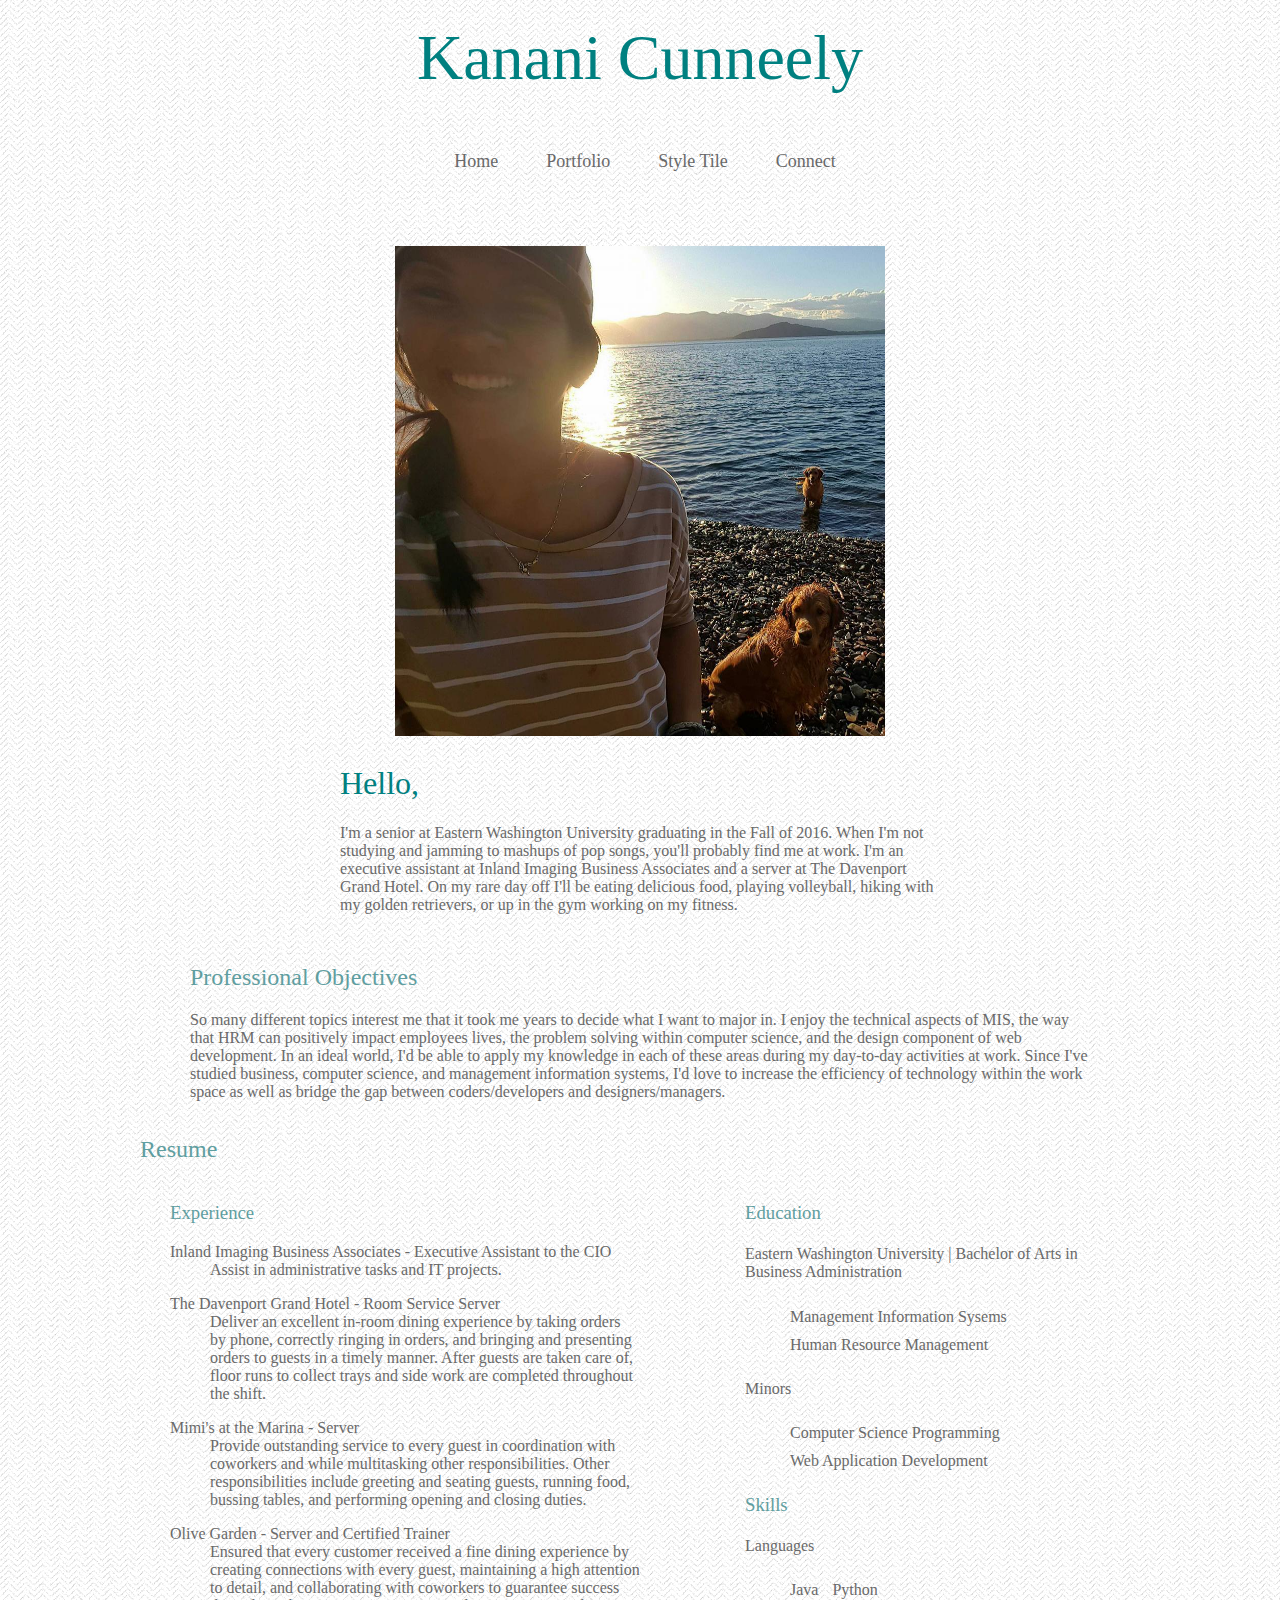
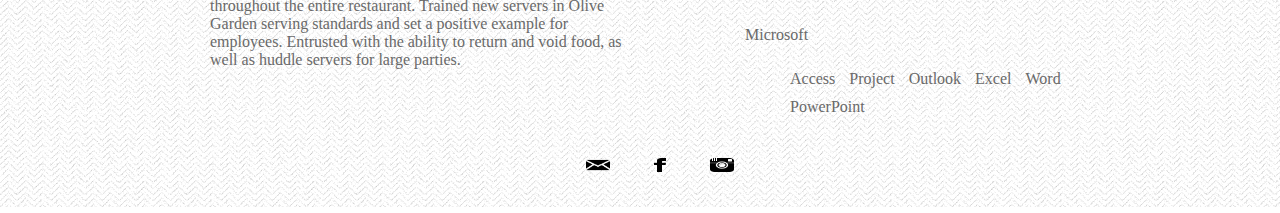
<file: index.html>
<!DOCTYPE html>
<html lang="en">
<head>
    <meta charset="UTF-8">
    <title>Kanani Cunneely</title>
    
    <link rel="stylesheet" href="css/grid.css">
    <link rel="stylesheet" href="css/styles.css">
    
</head>
<body>
    
    <header class="grid-container">
        <section class="grid-12">
            <h1>Kanani Cunneely</h1>  
            
            <nav>
                <ul>
                    <li><a href="http://kananicunneely.github.io/index.html" id="nav_home">Home</a></li>
                    <li><a href="http://kananicunneely.github.io/portfolio/index.html" id="nav_portfolio"> Portfolio</a></li>
                    <li><a href="http://kananicunneely.github.io/style-tile/index.html" id="nav_styleTile"> Style Tile</a></li>
                    <li><a href="#social_media">Connect</a></li>
                </ul>
                

            <br>
            <img src="img/11008606_10153238718654843_4589642833015110807_n.jpg" alt="">   
            </nav>
           
        </section>
    </header>
    
<!--  Bio & Prof. Objective  -->
<section class="grid-container">
    <section class="bio">
            <h1>Hello,</h1>
            <p>I'm a senior at Eastern Washington University graduating in the Fall of 2016. When I'm not studying and jamming to mashups of pop songs, you'll probably find me at work. I'm an executive assistant at Inland Imaging Business Associates and a server at The Davenport Grand Hotel. On my rare day off I'll be eating delicious food, playing volleyball, hiking with my golden retrievers, or up in the gym working on my fitness. </p>    
    </section> 

    <section class="po">      
            <h2>Professional Objectives</h2>
            <p>So many different topics interest me that it took me years to decide what I want to major in. I enjoy the technical aspects of MIS, the way that HRM can positively impact employees lives, the problem solving within computer science, and the design component of web development. In an ideal world, I'd be able to apply my knowledge in each of these areas during my day-to-day activities at work. Since I've studied business, computer science, and management information systems, I'd love to increase the efficiency of technology within the work space as well as bridge the gap between coders/developers and designers/managers. </p>
    </section>  
</section>
    
<!--  Quote  -->
<!--
<article class="grid-container">
   <h3>Inspirational &amp; Moving Quote</h3>
    <blockquote>&ldquo;Here's to the crazy ones. The misfits. The rebels. The troublemakers. The round pegs in the square holes. The ones who see things differently. They're not fond of rules. And they have no respect for the status quo. You can quote them, disagree with them, glorify or vilify them. About the only thing you can't do is ignore them. Because they change things. They push the human race forward. And while some may see them as the crazy ones, we see genius. Because the people who are crazy enough to think they can change the world, are the ones who do.&rdquo; -Rob Siltanen </blockquote>     
</article>
-->

<!-- Resume  -->
<section class="grid-container">
   <h2>Resume</h2>
    <section class="grid-6">
        <h3>Experience</h3>
           <dl>
               <dt>Inland Imaging Business Associates - Executive Assistant to the CIO</dt> 
               <dd>Assist in administrative tasks and IT projects.</dd>
           </dl>
           
           <dl>
               <dt>The Davenport Grand Hotel - Room Service Server</dt> 
               <dd>Deliver an excellent in-room dining experience by taking orders by phone, correctly ringing in orders, and bringing and presenting orders to guests in a timely manner. After guests are taken care of, floor runs to collect trays and side work are completed throughout the shift.</dd>  
           </dl> 
           
           <dl>
               <dt>Mimi's at the Marina - Server</dt> 
               <dd>Provide outstanding service to every guest in coordination with coworkers and while multitasking other responsibilities. Other responsibilities include greeting and seating guests, running food, bussing tables, and performing opening and closing duties.</dd>
           </dl>
           
           <dl>
               <dt>Olive Garden - Server and Certified Trainer</dt> 
               <dd>Ensured that every customer received a fine dining experience by creating connections with every guest, maintaining a high attention to detail, and collaborating with coworkers to guarantee success throughout the entire restaurant. Trained new servers in Olive Garden serving standards and set a positive example for employees. Entrusted with the ability to return and void food, as well as huddle servers for large parties.</dd>
           </dl>             
    </section>

   <section class="grid-5">
        <h3>Education</h3>
        <h4>Eastern Washington University | Bachelor of Arts in Business Administration</h4>
            <ul>
                <li>Management Information Sysems</li>
                <li>Human Resource Management </li>
            </ul>

            <h4>Minors</h4>
            <ul>
                <li>Computer Science Programming</li>
                <li>Web Application Development</li>
            </ul>
     
        <h3>Skills</h3>
        <h4>Languages</h4>
        <ul>
            <li>Java</li>
            <li>Python</li>
        </ul>
        
        <h4>Microsoft</h4>
        <ul>
            <li>Access</li>
            <li>Project</li>
            <li>Outlook</li>
            <li>Excel</li>
            <li>Word</li>
            <li>PowerPoint</li>
        </ul>   
    </section>
</section>
    
<!--   Social Media-->
<section id="social_media">
    <ul>
        <li><a href="mailto:kcunneely@eagles.ewu.edu" id="email"><img src="img/iconmonstr-email-1-48.png" alt=""></a></li>
        <li><a href="https://www.facebook.com/kanani.cunneely" id="facebook"><img src="img/iconmonstr-facebook-1-48.png" alt=""></a></li>
        <li><a href="https://www.instagram.com/kanani.cunneely/?hl=en" id="insta"><img src="img/iconmonstr-instagram-1-48.png" alt=""></a></li>
    </ul>   
</section>
  
      
    
</body>
</html>
</file>
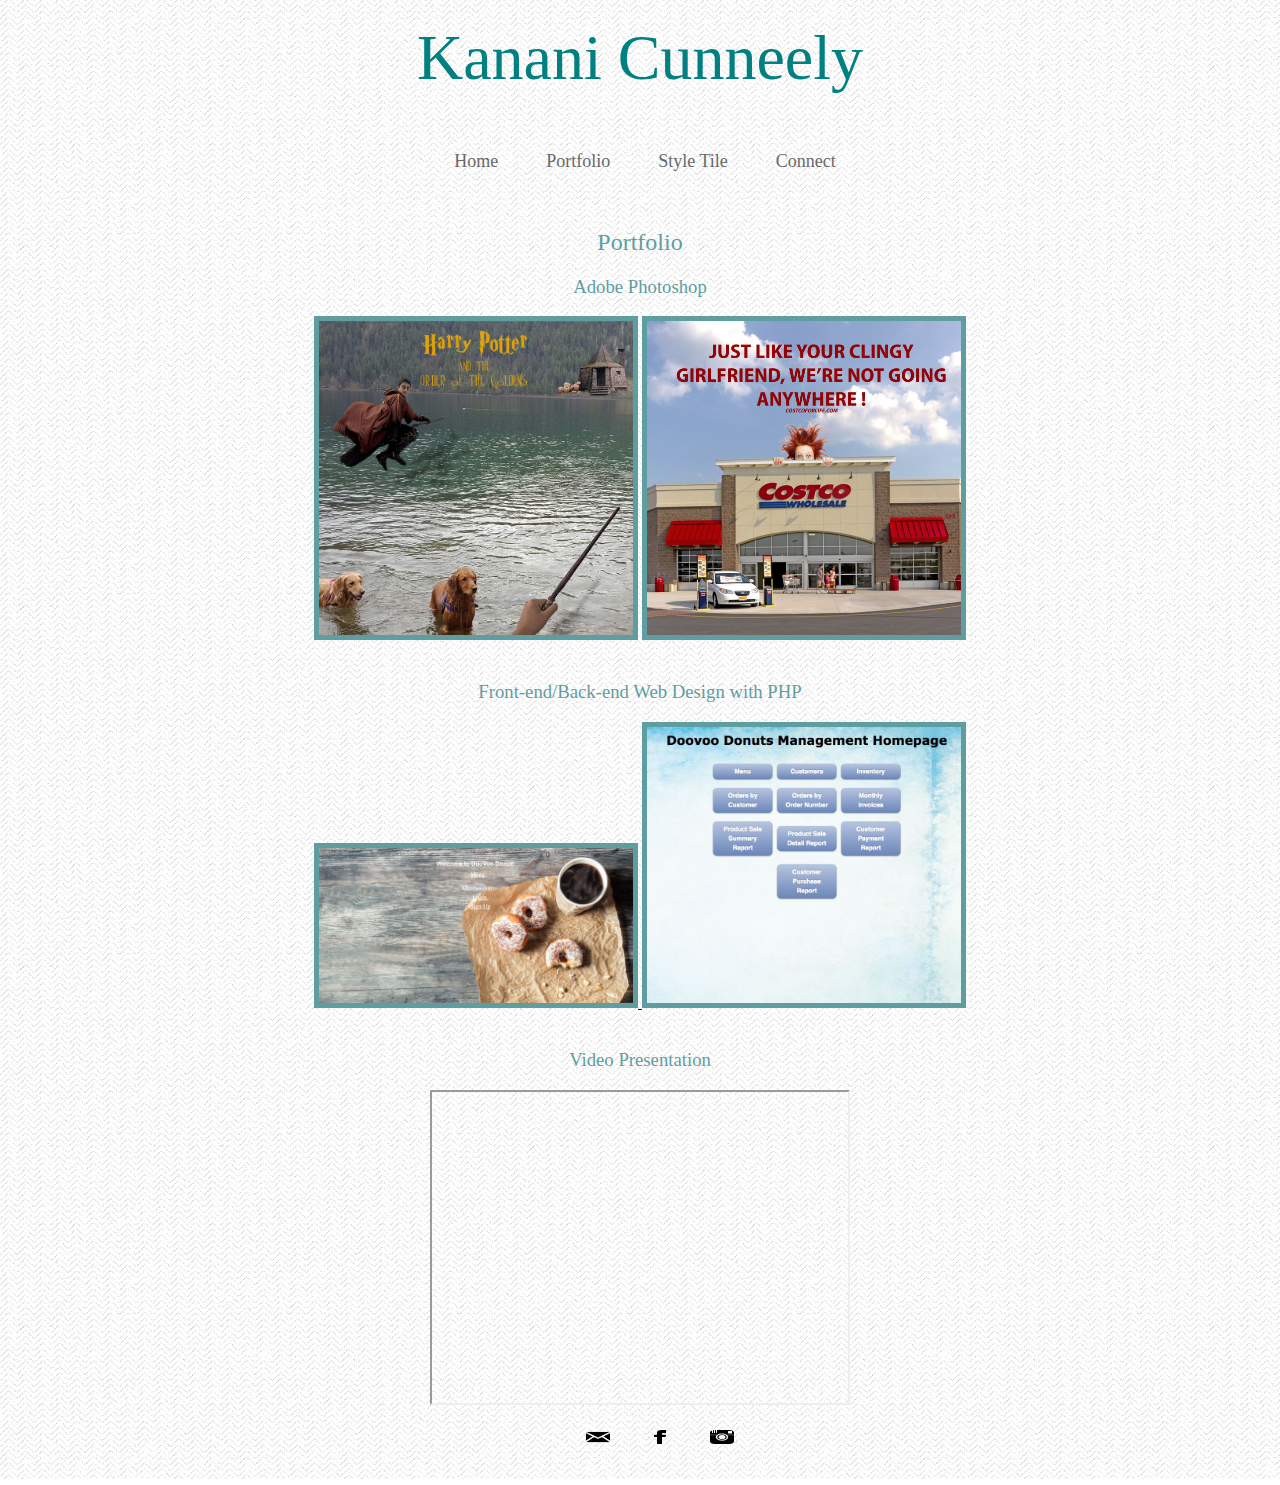
<file: portfolio/index.html>
<!DOCTYPE html>
<html lang="en">
<head>
    <meta charset="UTF-8">
    <title>KC | Portfolio</title>
    
    <link rel="stylesheet" href="css/grid.css">
    <link rel="stylesheet" href="css/styles.css">
    
</head>


<body>
    
    <header class="grid-container">
        <section class="grid-12">
            <h1>Kanani Cunneely</h1>  
            
            <nav>
                <ul>
                    <li><a href="http://kananicunneely.github.io/index.html" id="nav_home">Home</a></li>
                    <li><a href="http://kananicunneely.github.io/portfolio/index.html" id="nav_portfolio"> Portfolio</a></li>
                    <li><a href="http://kananicunneely.github.io/style-tile/index.html" id="nav_styleTile"> Style Tile</a></li>
                    <li><a href="#social_media">Connect</a></li>
                </ul>
           </nav>
         
            
        </section>
    </header>
    

<div class="thumbnails">
<h2>Portfolio</h2>
<section class="grid-container">
     <h3>Adobe Photoshop</h3>
      <img src="img/800pix800pi.jpg" alt="Harry Potter and the Order of the Goldens" />
      <img src="img/hair.jpg" alt="Costco for life" />
</section>
<section class="grid-container">
  <br>
   <h3>Front-end/Back-end Web Design with PHP</h3>
    <a href="http://studentweb.ewu.edu/jchinapan/DooVoo/DooVoo.php">
      <img src="img/doovoo_frontend.jpg" alt="DooVoo Donuts Website - Front End" />
    </a>
    <a href="http://studentweb.ewu.edu/halrubaesh/">
      <img src="img/doovoo_backend.jpg" alt="DooVoo Donuts Website - Back End" />
    </a>
</section>
   <br>
    <h3>Video Presentation</h3>
    <iframe width="420" height="315"
    src="http://www.youtube.com/embed/jgaNBkBbngo?autoplay=1e">
    </iframe>



</div>    
    
    
   <!--   Social Media-->
<section id="social_media">
    <ul>
        <li><a href="mailto:kcunneely@eagles.ewu.edu" id="email"><img src="img/iconmonstr-email-1-48.png" alt=""></a></li>
        <li><a href="https://www.facebook.com/kanani.cunneely" id="facebook"><img src="img/iconmonstr-facebook-1-48.png" alt=""></a></li>
        <li><a href="https://www.instagram.com/kanani.cunneely/?hl=en" id="insta"><img src="img/iconmonstr-instagram-1-48.png" alt=""></a></li>
    </ul>   
</section>   

    </body>
</html>
</file>
<file: css/grid.css>
/* Global
================================ */

* {
	-webkit-box-sizing: border-box;
	-moz-box-sizing: border-box;
	box-sizing: border-box;
}


.grid-container {
	padding-left: 10px;
	padding-right: 10px;
	margin-left: auto;
	margin-right: auto;
}
img {
	width: 100%;
}

/* Media Queries
================================ */

@media (min-width: 1px) and (max-width: 767px)  {
	.grid-container > [class^="grid-"] {
		padding-top: 5px;
		padding-bottom: 5px;
	}
	.hide-mobile {
		display: none;
	}
}

@media (min-width: 768px) {

	/* Columns
	================================ */

	.grid-container > [class^="grid-"] {
		float: left;
		min-height: 1px;
		padding-left: 10px;
		padding-right: 10px;
		margin-left: 2%;
	}
	.grid-container > [class^="grid-"]:first-child {
		margin-left: 0;
	}
	.grid-container > [class^="grid-"]:last-child {
		float: right;
	}

	/* Columns are 65px wide, with 20px gutters
	=========================================== */

	.grid-1 {
		width: 6.5%;
	}
	.grid-2 {
		width: 15%;
	}
	.grid-3 {
		width: 23.5%;
	}
	.grid-4 {
		width: 32%;
	}
	.grid-5 {
		width: 40.5%;
	}
	.grid-6 {
		width: 49%;
	}
	.grid-7 {
		width: 57.5%;
	}
	.grid-8 {
		width: 66%;
	}
	.grid-9 {
		width: 74.5%;
	}
	.grid-10 {
		width: 83%;
	}
	.grid-11 {
		width: 91.5%;
	}
	.grid-12 {
		width: 100%;
	}

	/* Clearfix
	================================ */

	.grid-container:after,
	.group:after {
	  content: " ";
	  display: table;
	  clear: both;
	}
}
@media (min-width: 1200px) {
	.grid-container {
		max-width: 1100px;
	}
}
</file>
<file: css/styles.css>
/* Styling */

/* =========== Global | Sitewide | Boilerplate ========== */
@import url(https://fonts.googleapis.com/css?family=Libre+Baskerville);
body {
    background-image: url(../img/grilled.png);
}

/* Header */
header{
    font-size: 2em;
    text-align: center;
/*    margin-bottom: -800px;*/
    margin-top: -30px;
}
img{
    height: 50%;
    width: 50%;
}

img:hover {
    filter: grayscale(1);
    -webkit-filter: grayscale(1);
    filter: gray;
    transition: all .5s;
}



/* Main Nav */

nav li {
    display: inline-flex;
    font-size: 18px;
    padding-right: 30px;
    text-decoration: none;

}

/* ORDER: l(ink) v(isited) f h(overed) a(active) */
nav a:link, 
nav a:visited {
    color: dimgray;
    text-decoration: none;
}

nav a:hover,
nav a:active {
    color: cadetblue;
    transition: all .5s;
}

.bio {
    padding-left: 200px;
    padding-right: 200px;
    margin-bottom: 50px;
}

.po, .grid-container {
    padding-left: 50px;
    padding-right: 50px;
}

li {
    display: inline-flex;
    list-style: none;
    margin: 5px;
}

#social_media {
    text-align: center;
    img{
        height: 50%;
        width: 50%;
    }
}


/* Quote */
blockquote {
    color: orange;
    font-family: font-family: 'IM Fell Double Pica', serif;
    font-size: 1.5em;
    text-align: center;  
    text-shadow: 2px 2px 0 gray,
        4px 4px 0 green,
        6px 6px 10px purple,
        -4px -4px 4px #f0f;
}

h1 {
    color:teal;
    font-weight:400;
    font-size: 2em;
}

h2 {
    font-weight: 300;
    color: cadetblue;
}

h3 {
    font-weight: 200;
    color: cadetblue;
}

h4 {
    color:dimgray;
    font-weight: 200;
}

p, dt, dd, li {
    color:dimgray;
    font-weight: 100;
    list-style: none;
}
</file>
<file: portfolio/css/grid.css>
/* Global
================================ */

* {
	-webkit-box-sizing: border-box;
	-moz-box-sizing: border-box;
	box-sizing: border-box;
}


.grid-container {
	padding-left: 10px;
	padding-right: 10px;
	margin-left: auto;
	margin-right: auto;
}
img {
	width: 100%;
}

/* Media Queries
================================ */

@media (min-width: 1px) and (max-width: 767px)  {
	.grid-container > [class^="grid-"] {
		padding-top: 5px;
		padding-bottom: 5px;
	}
	.hide-mobile {
		display: none;
	}
}

@media (min-width: 768px) {

	/* Columns
	================================ */

	.grid-container > [class^="grid-"] {
		float: left;
		min-height: 1px;
		padding-left: 10px;
		padding-right: 10px;
		margin-left: 2%;
	}
	.grid-container > [class^="grid-"]:first-child {
		margin-left: 0;
	}
	.grid-container > [class^="grid-"]:last-child {
		float: right;
	}

	/* Columns are 65px wide, with 20px gutters
	=========================================== */

	.grid-1 {
		width: 6.5%;
	}
	.grid-2 {
		width: 15%;
	}
	.grid-3 {
		width: 23.5%;
	}
	.grid-4 {
		width: 32%;
	}
	.grid-5 {
		width: 40.5%;
	}
	.grid-6 {
		width: 49%;
	}
	.grid-7 {
		width: 57.5%;
	}
	.grid-8 {
		width: 66%;
	}
	.grid-9 {
		width: 74.5%;
	}
	.grid-10 {
		width: 83%;
	}
	.grid-11 {
		width: 91.5%;
	}
	.grid-12 {
		width: 100%;
	}

	/* Clearfix
	================================ */

	.grid-container:after,
	.group:after {
	  content: " ";
	  display: table;
	  clear: both;
	}
}
@media (min-width: 1200px) {
	.grid-container {
		max-width: 1100px;
	}
}
</file>
<file: portfolio/css/styles.css>
body {
    background-image: url(../img/grilled.png);
}

/* Header */
header{
    font-size: 2em;
    text-align: center;
/*    margin-bottom: -800px;*/
    margin-top: -30px;
}


/* Navigation */
nav li {
    display: inline-flex;
    font-size: 18px;
    padding-right: 30px;
    text-decoration: none;

}

/* ORDER: l(ink) v(isited) f h(overed) a(active) */
nav a:link, 
nav a:visited {
    color: dimgray;
    text-decoration: none;
}

nav a:hover,
nav a:active {
    color: cadetblue;
    transition: all .5s;
}


/* Portfolio */
li {
    display: inline-flex;
    list-style: none;
    margin: 5px;
}

.thumbnails {
    text-align: center;
}

.thumbnails img {
    border-style: solid;
    border-color: cadetblue;
    border-width: thick;
    height: 30%;
    width: 30%;
}

.thumbnails img:link,
.thumbnails img:visited
.thumbnails img:hover {

}

.thumbnails img:hover,
.thumbnails img:active {
    border-style: none;
    background: cadetblue;
    height: 30%;
    width: 30%;
}



/* Text */
h1 {
    color:teal;
    font-weight:400;
    font-size: 2em;
}

h2 {
    font-weight: 300;
    color: cadetblue;
}

h3 {
    font-weight: 200;
    color: cadetblue;
}

h4 {
    color:dimgray;
    font-weight: 200;
}

p, dt, dd, li {
    color:dimgray;
    font-weight: 100;
    list-style: none;
}

/* Connect via social media */
.social_media {
    text-align: center;
}

#social_media {
    text-align: center;
}
#social_media img {
        height: 50%;
        width: 50%;    
}
</file>
